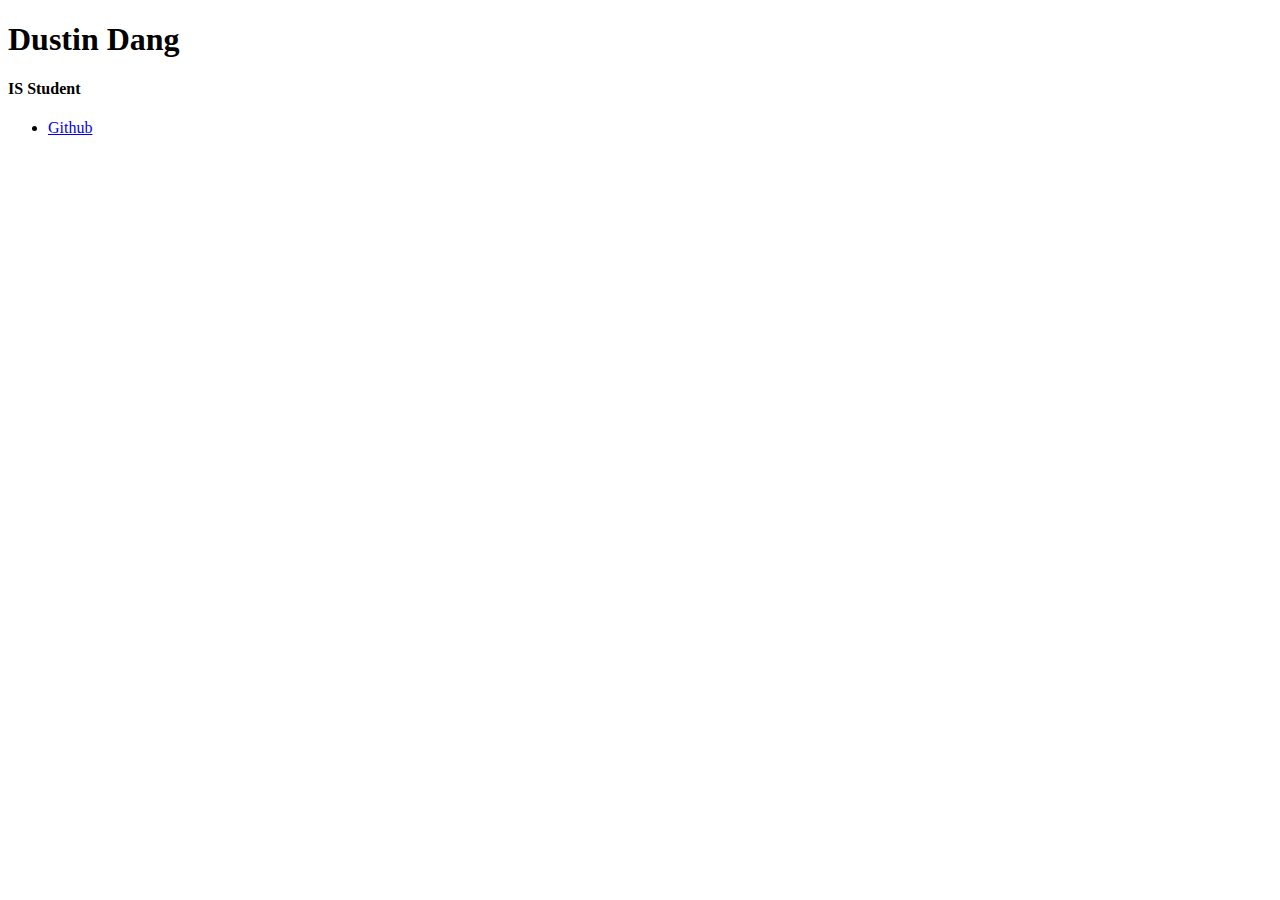
<file: index.html>
<!DOCTYPE html>
<body>
    <h1>Dustin Dang</h1>
    <h4>IS Student</h4>

    <ul>
        <li>
            <a href="https://github.com/Loading212">Github</a>
        </li>
    </ul>
</body>
</file>
